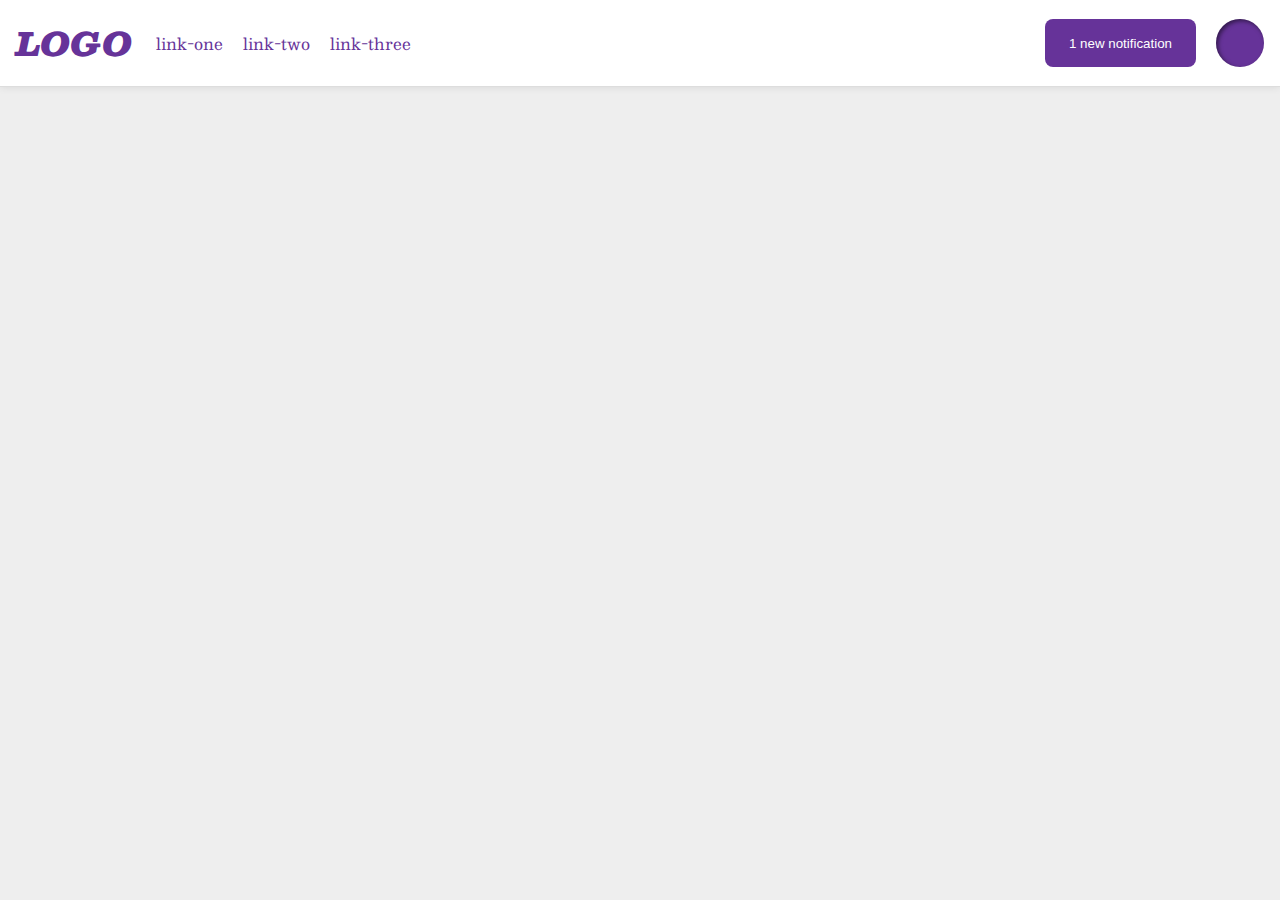
<file: foundations/flex/03-flex-header-2/index.html>
<!DOCTYPE html>
<html lang="en">
  <head>
    <meta charset="UTF-8">
    <meta http-equiv="X-UA-Compatible" content="IE=edge">
    <meta name="viewport" content="width=device-width, initial-scale=1.0">
    <title>Flex Header 2</title>
    <link rel="stylesheet" href="style.css">
  </head>
  <body>
    <div class="header">
      <div class="left-header">
        <div class="logo"> LOGO</div>
          <ul class="links">
            <li><a href="https://google.com">link-one</a></li>
            <li><a href="https://google.com">link-two</a></li>
            <li><a href="https://google.com">link-three</a></li>
          </ul>
      </div> 
      <div class="right-header">
        <button class="notifications">
          1 new notification
        </button>
        <div class="profile-image"></div>
      </div> 
    </div>
  </body>
</html>
</file>
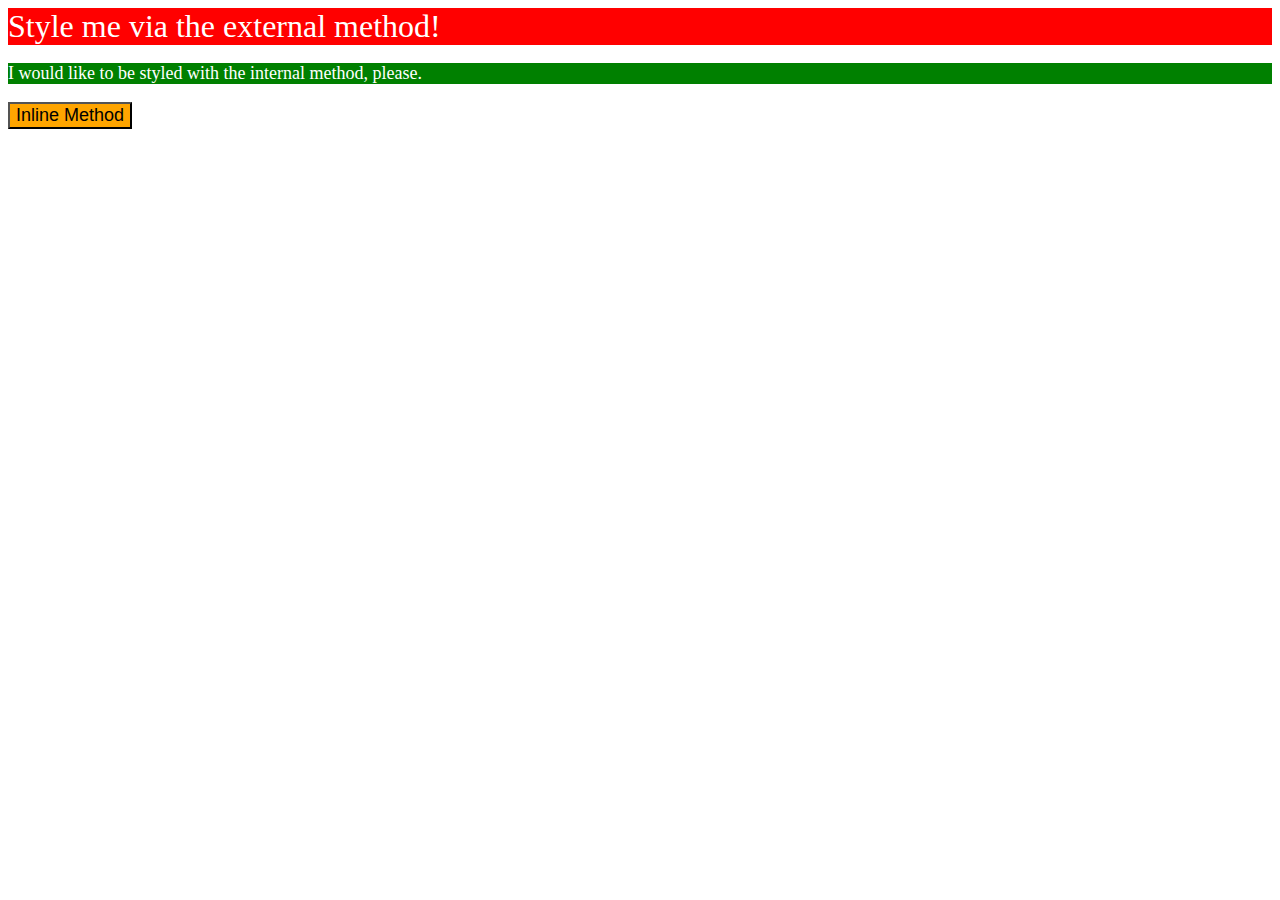
<file: foundations/intro-to-css/01-css-methods/index.html>
<!DOCTYPE html>
<html lang="en">
  <head>
    <meta charset="UTF-8">
    <meta http-equiv="X-UA-Compatible" content="IE=edge">
    <meta name="viewport" content="width=device-width, initial-scale=1.0">
    <title>Methods for Adding CSS</title>
    <link rel="stylesheet" href="./styles.css">
    <style>
      p {
        background-color: green;
        font-size: 18px;
        color: white;
      }
    </style>
  </head>
  <body>
    <div>Style me via the external method!</div>
    <p>I would like to be styled with the internal method, please.</p>
    <button style="background-color: orange; font-size: 18px;">Inline Method</button>
  </body>
</html>
</file>
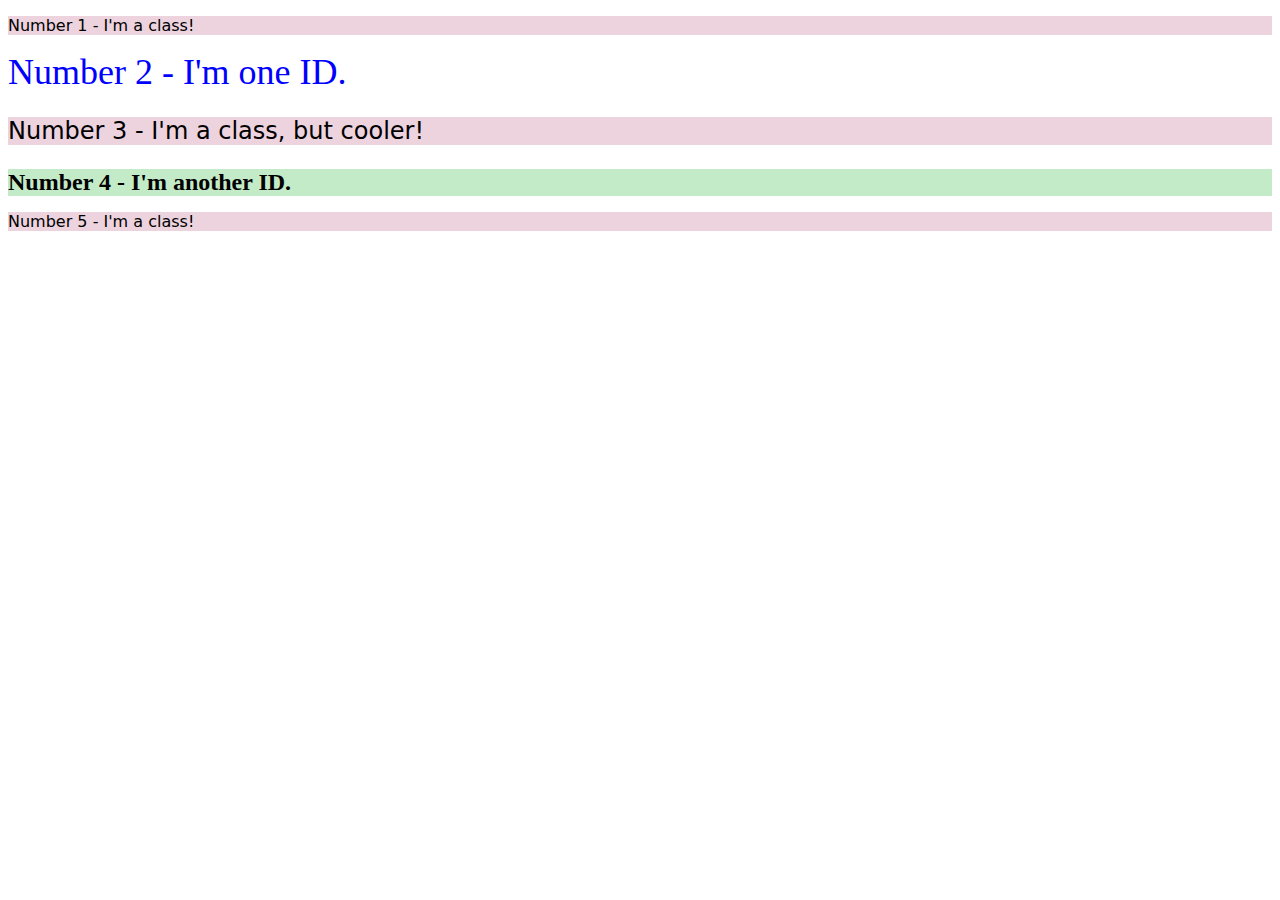
<file: foundations/intro-to-css/02-class-id-selectors/index.html>
<!DOCTYPE html>
<html lang="en">
  <head>
    <meta charset="UTF-8">
    <meta http-equiv="X-UA-Compatible" content="IE=edge">
    <meta name="viewport" content="width=device-width, initial-scale=1.0">
    <title>Class and ID Selectors</title>
    <link rel="stylesheet" href="style.css">
  </head>
  <body>
    <p class="odd one">Number 1 - I'm a class!</p>
    <div id="number-two">Number 2 - I'm one ID.</div>
    <p class="odd three">Number 3 - I'm a class, but cooler!</p>
    <div id="number-four">Number 4 - I'm another ID.</div>
    <p class="odd five">Number 5 - I'm a class!</p>
  </body>
</html>
</file>
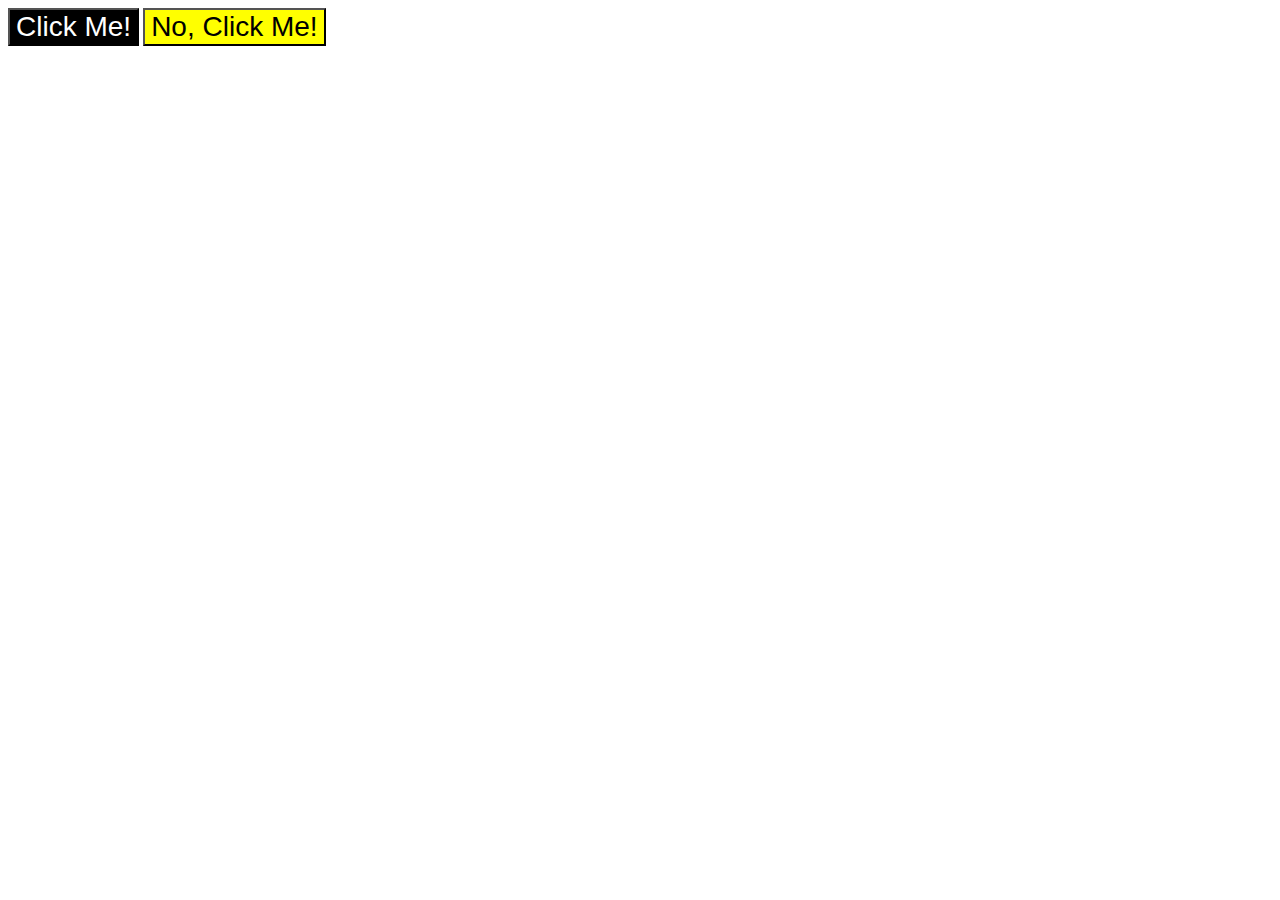
<file: foundations/intro-to-css/03-grouping-selectors/index.html>
<!DOCTYPE html>
<html lang="en">
  <head>
    <meta charset="UTF-8">
    <meta http-equiv="X-UA-Compatible" content="IE=edge">
    <meta name="viewport" content="width=device-width, initial-scale=1.0">
    <title>Grouping Selectors</title>
    <link rel="stylesheet" href="style.css">
  </head>
  <body>
    <button class="button-1">Click Me!</button>
    <button class="button-2">No, Click Me!</button>
  </body>
</html>
</file>
<file: foundations/flex/03-flex-header-2/style.css>
/* this is some magical font-importing.  
you'll learn about it later. */
@import url('https://fonts.googleapis.com/css2?family=Besley:ital,wght@0,400;1,900&display=swap');

body {
  margin: 0;
  background: #eee;
  font-family: Besley, serif;
}

.header {
  background: white;
  border-bottom: 1px solid #ddd;
  box-shadow: 0 0 8px rgba(0,0,0,.1);
  display: flex;
  justify-content: space-between;
  align-items: center;
  padding: 8px;
}

.left-header {
  display: flex;
  justify-content: space-between;
  align-items: center;
  gap: 16px;
}

.right-header {
  display: flex;
  justify-content: space-between;
  align-content: center;
  gap: 20px;
  padding: 8px;
}

.profile-image {
  background: rebeccapurple;
  box-shadow: inset 2px 2px 4px rgba(0,0,0,.5);
  border-radius: 50%;
  width: 48px;
  height: 48px;
}

.logo {
  color: rebeccapurple;
  font-size: 32px;
  font-weight: 900;
  font-style: italic;
  padding: 8px;
}

button {
  border: none;
  border-radius: 8px;
  background: rebeccapurple;
  color: white;
  padding: 8px 24px;
}

a {
  /* this removes the line under our links */
  text-decoration: none;
  color: rebeccapurple;
}

ul {
  list-style-type: none;
  display: flex;
  justify-content: space-between;
  gap: 20px;
  margin: 0;
  padding: 0;
}
</file>
<file: foundations/intro-to-css/01-css-methods/styles.css>
div {
    background-color: red;
    font-size: 32px;
    color: white;
}
</file>
<file: foundations/intro-to-css/02-class-id-selectors/style.css>
.odd {
    background-color: #edd3de;
    font-family: Verdana, DejaVu Sans, sans-serif;
}

#number-two {
    color: #00f;
    font-size: 36px;
    
}

.odd.three {
    font-size: 24px;
}

#number-four {
    background-color: #c3ebc7;
    font-size: 24px;
    font-weight: 700;
}
</file>
<file: foundations/intro-to-css/03-grouping-selectors/style.css>
.button-1 {
    background-color: rgb(00, 00, 00);
    color: white;
}

.button-2 {
    background-color: #ffff00;

}

.button-1,
.button-2 {
    font-size: 28px;
    font-size: Helvetica, 'Times New Roman', sans-serif;
}
</file>
